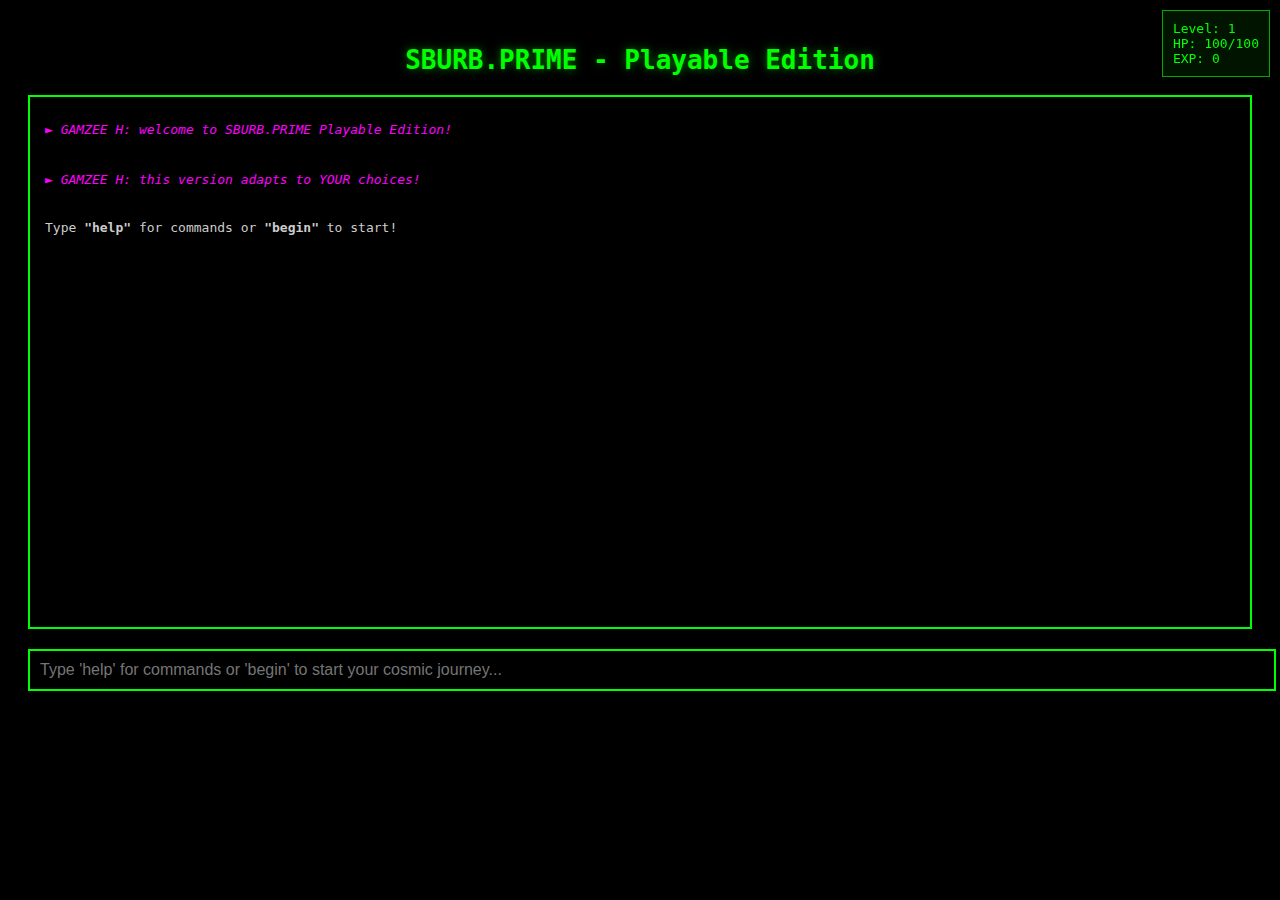
<file: playable-sburb.html>
<!DOCTYPE html>
<html lang="en">
<head>
    <meta charset="UTF-8">
    <title>SBURB.PRIME - Playable Edition</title>
    <style>
        body { background: #000; color: #00ff00; font-family: monospace; padding: 20px; }
        .choice-container { border: 2px solid #00ff00; margin: 15px 0; padding: 15px; border-radius: 8px; }
        .choice-option { background: rgba(0,255,0,0.1); border: 1px solid #00aa00; color: #00ff00; padding: 12px; margin: 8px 0; cursor: pointer; display: block; width: 100%; text-align: left; }
        .choice-option:hover { background: rgba(0,255,0,0.2); transform: translateX(5px); }
        .narrator { color: #ff00ff; font-style: italic; margin: 10px 0; }
        .player-choice { color: #ffff00; font-weight: bold; margin: 10px 0; padding: 8px; background: rgba(255,255,0,0.1); }
        .narrative { color: #cccccc; margin: 8px 0; }
        #terminal { height: 500px; overflow-y: auto; border: 2px solid #00ff00; padding: 15px; margin: 20px 0; }
        #command-input { background: #000; color: #00ff00; border: 2px solid #00ff00; padding: 10px; width: 100%; font-size: 16px; }
        .status { position: fixed; top: 10px; right: 10px; background: rgba(0,100,0,0.2); padding: 10px; border: 1px solid #00aa00; }
        h1 { text-align: center; text-shadow: 0 0 10px rgba(0,255,0,0.5); }
    </style>
</head>
<body>
    <h1>SBURB.PRIME - Playable Edition</h1>
    <div class="status" id="status">
        <div>Level: <span id="level">1</span></div>
        <div>HP: <span id="hp">100</span>/<span id="maxhp">100</span></div>
        <div>EXP: <span id="exp">0</span></div>
    </div>
    <div id="terminal"></div>
    <input type="text" id="command-input" placeholder="Type 'help' for commands or 'begin' to start your cosmic journey...">
    
    <script>
        let gameState = {
            player: {
                name: null,
                classpect: null,
                lunarSway: null,
                level: 1,
                hp: 100,
                maxHp: 100,
                experience: 0,
                reputation: { consorts: 0, echoes: 0, denizen: 0 },
                choiceHistory: [],
                unlockedPaths: []
            },
            session: { active: false, id: null }
        };

        function addToTerminal(content) {
            const terminal = document.getElementById('terminal');
            terminal.innerHTML += content + '<br>';
            terminal.scrollTop = terminal.scrollHeight;
        }

        function updateStatus() {
            document.getElementById('level').textContent = gameState.player.level;
            document.getElementById('hp').textContent = gameState.player.hp;
            document.getElementById('maxhp').textContent = gameState.player.maxHp;
            document.getElementById('exp').textContent = gameState.player.experience;
        }

        class ChoiceSystem {
            makeChoice(choiceId, optionIndex, option) {
                gameState.player.choiceHistory.push({ choiceId, optionIndex, timestamp: Date.now() });
                addToTerminal('<div class="player-choice">► You chose: ' + option.text + '</div>');
                
                if (option.consequences) {
                    if (option.consequences.stats) {
                        Object.entries(option.consequences.stats).forEach(([stat, change]) => {
                            if (stat === 'hp') {
                                gameState.player.hp = Math.max(0, Math.min(gameState.player.maxHp, gameState.player.hp + change));
                            } else if (stat === 'maxHp') {
                                gameState.player.maxHp += change;
                            } else if (stat === 'experience') {
                                gameState.player.experience += change;
                                this.checkLevelUp();
                            } else {
                                gameState.player[stat] = (gameState.player[stat] || 0) + change;
                            }
                        });
                    }
                    
                    if (option.consequences.reputation) {
                        Object.entries(option.consequences.reputation).forEach(([faction, change]) => {
                            gameState.player.reputation[faction] += change;
                        });
                    }
                    
                    if (option.consequences.unlocks) {
                        option.consequences.unlocks.forEach(unlock => {
                            if (!gameState.player.unlockedPaths.includes(unlock)) {
                                gameState.player.unlockedPaths.push(unlock);
                            }
                        });
                    }
                }
                
                addToTerminal('<div class="narrative">' + (option.response || 'Your choice echoes through paradox space.') + '</div>');
                
                const commentaries = [
                    "interesting choice there, player. let's see where this miracle leads us :o)",
                    "that's one way to shake up the narrative, i respect that approach",
                    "the honk of destiny approves of your decision making skills",
                    "now that's what i call playing the game with style!",
                    "every choice is a miracle in its own special way"
                ];
                addToTerminal('<div class="narrator">► GAMZEE H: ' + commentaries[Math.floor(Math.random() * commentaries.length)] + '</div>');
                
                updateStatus();
                
                if (option.followUp) {
                    setTimeout(() => {
                        if (option.followUp.type === 'choice') {
                            this.presentChoice(option.followUp.choiceId, option.followUp.choiceData);
                        } else if (option.followUp.type === 'narrative') {
                            addToTerminal('<div class="narrative">' + option.followUp.text + '</div>');
                        }
                    }, option.followUp.delay || 2000);
                }
            }

            checkLevelUp() {
                const player = gameState.player;
                const expNeeded = player.level * 100;
                
                if (player.experience >= expNeeded) {
                    player.level++;
                    player.experience -= expNeeded;
                    player.maxHp += 10;
                    player.hp = player.maxHp;
                    addToTerminal('<div class="narrator" style="color: #ff00ff; font-weight: bold;">► GAMZEE H: well well well, looks like you\'ve grown stronger! welcome to level ' + player.level + '!</div>');
                }
            }

            presentChoice(choiceId, choiceData) {
                let html = '<div class="choice-container">';
                html += '<h3 style="color: #00ff00; margin: 0 0 10px 0;">' + choiceData.title + '</h3>';
                html += '<p style="color: #cccccc; margin: 0 0 15px 0;">' + choiceData.description + '</p>';
                choiceData.options.forEach((option, index) => {
                    const optionJson = JSON.stringify(option).replace(/"/g, '&quot;');
                    html += '<button class="choice-option" onclick="choiceSystem.makeChoice(\'' + choiceId + '\', ' + index + ', ' + optionJson + ')">';
                    html += '<span style="color: #ffff00; font-weight: bold;">' + (index + 1) + '.</span> ' + option.text;
                    html += '</button>';
                });
                html += '</div>';
                addToTerminal(html);
            }

            hasPlayerChosen(choiceId) {
                return gameState.player.choiceHistory.some(choice => choice.choiceId === choiceId);
            }
        }

        const choiceSystem = new ChoiceSystem();

        const commands = {
            help: () => {
                addToTerminal('<div class="narrative">Available Commands:<br>• <strong>begin</strong> - Start your SBURB session<br>• <strong>name [name]</strong> - Set your player name<br>• <strong>classpect</strong> - Discover your classpect<br>• <strong>lunar</strong> - Determine your lunar sway<br>• <strong>explore</strong> - Explore your land<br>• <strong>status</strong> - Check your current status<br>• <strong>save</strong> - Save your game<br>• <strong>load</strong> - Load your game<br>• <strong>clear</strong> - Clear the terminal</div>');
            },
            
            begin: () => {
                if (gameState.session.active) {
                    addToTerminal('<div class="narrator">► GAMZEE H: looks like you\'re already in a session, player. can\'t begin what\'s already begun :o)</div>');
                    return;
                }
                
                gameState.session.active = true;
                gameState.session.id = Math.random().toString(36).substr(2, 9).toUpperCase();
                
                addToTerminal('<div class="narrator">► GAMZEE H: welcome to the grand performance! session ' + gameState.session.id + ' is now active</div>');
                addToTerminal('<div class="narrative">The cosmic dance begins. Your journey through paradox space starts now...</div>');
                
                setTimeout(() => {
                    choiceSystem.presentChoice('session_start', {
                        title: "Your SBURB Session Begins",
                        description: "The game disc spins up and reality begins to shift. How do you approach this cosmic game?",
                        options: [
                            {
                                text: "Embrace the chaos and dive in headfirst",
                                consequences: { stats: { experience: 10 }, reputation: { echoes: 1 }, unlocks: ["chaos_path"] },
                                response: "You leap into the unknown with wild abandon. The game responds to your fearless energy."
                            },
                            {
                                text: "Study the mechanics carefully before proceeding",
                                consequences: { stats: { experience: 5 }, unlocks: ["knowledge_path"] },
                                response: "Your methodical approach reveals hidden patterns in the game's structure."
                            },
                            {
                                text: "Seek guidance from the echoes of past players",
                                consequences: { reputation: { echoes: 2 }, unlocks: ["echo_path"] },
                                response: "The whispers of previous players guide your first steps into the game."
                            }
                        ]
                    });
                }, 2000);
            },

            name: (args) => {
                if (args.length === 0) {
                    addToTerminal('<div class="narrative">Your name is: ' + (gameState.player.name || 'Unknown') + '</div>');
                } else {
                    gameState.player.name = args.join(' ');
                    addToTerminal('<div class="narrator">► GAMZEE H: ' + gameState.player.name + ', what a miraculous name! it suits you perfectly</div>');
                }
            },

            classpect: () => {
                if (!gameState.player.classpect) {
                    const classes = ['Bard', 'Knight', 'Rogue', 'Seer', 'Mage', 'Heir', 'Witch', 'Sylph', 'Prince', 'Thief', 'Maid', 'Page'];
                    const aspects = ['Time', 'Space', 'Light', 'Void', 'Hope', 'Rage', 'Blood', 'Breath', 'Life', 'Doom', 'Heart', 'Mind'];
                    
                    const randomClass = classes[Math.floor(Math.random() * classes.length)];
                    const randomAspect = aspects[Math.floor(Math.random() * aspects.length)];
                    
                    gameState.player.classpect = randomClass + ' of ' + randomAspect;
                    
                    addToTerminal('<div class="narrator">► GAMZEE H: the cosmos has spoken! you are the ' + gameState.player.classpect + '!</div>');
                    addToTerminal('<div class="narrative">Your cosmic role is revealed. Power stirs within you as you embrace your destiny.</div>');
                    
                    if (!choiceSystem.hasPlayerChosen('classpect_awakening')) {
                        setTimeout(() => {
                            choiceSystem.presentChoice('classpect_awakening', {
                                title: "Classpect Awakening",
                                description: "Your " + gameState.player.classpect + " powers stir within you. How do you embrace your role?",
                                options: [
                                    {
                                        text: "Embrace your powers fully",
                                        consequences: { stats: { experience: 20, maxHp: 15 }, unlocks: ["power_awakened"] },
                                        response: "Power surges through you as you fully accept your cosmic role."
                                    },
                                    {
                                        text: "Approach your powers with caution",
                                        consequences: { stats: { experience: 10, maxHp: 5 }, unlocks: ["careful_awakening"] },
                                        response: "Your measured approach to power grants you control and wisdom."
                                    },
                                    {
                                        text: "Seek to understand your role's deeper meaning",
                                        consequences: { stats: { experience: 15 }, unlocks: ["deep_understanding"], reputation: { echoes: 2 } },
                                        response: "Your quest for understanding reveals the true nature of your classpect."
                                    }
                                ]
                            });
                        }, 2000);
                    }
                } else {
                    addToTerminal('<div class="narrative">You are the ' + gameState.player.classpect + '.</div>');
                }
            },

            lunar: () => {
                if (!gameState.player.lunarSway) {
                    const sways = ['Prospit', 'Derse'];
                    gameState.player.lunarSway = sways[Math.floor(Math.random() * sways.length)];
                    
                    const description = gameState.player.lunarSway === 'Prospit' 
                        ? "You are a dreamer of the golden city, optimistic and creative."
                        : "You are a dreamer of the purple moon, analytical and rebellious.";
                    
                    addToTerminal('<div class="narrator">► GAMZEE H: your dreams are tied to ' + gameState.player.lunarSway + '!</div>');
                    addToTerminal('<div class="narrative">' + description + '</div>');
                } else {
                    addToTerminal('<div class="narrative">Your lunar sway is ' + gameState.player.lunarSway + '.</div>');
                }
            },

            explore: () => {
                if (!gameState.session.active) {
                    addToTerminal('<div class="narrator">► GAMZEE H: you need to start a session before you can explore, player</div>');
                    return;
                }

                addToTerminal('<div class="narrative">You venture forth to explore your land...</div>');
                
                const outcomes = [
                    () => {
                        addToTerminal('<div class="narrative">You discover ancient ruins covered in mysterious symbols.</div>');
                        setTimeout(() => {
                            choiceSystem.presentChoice('ancient_ruins_' + Date.now(), {
                                title: "Ancient Ruins",
                                description: "The ruins pulse with mysterious energy. What do you do?",
                                options: [
                                    {
                                        text: "Study the symbols carefully",
                                        consequences: { stats: { experience: 15 }, unlocks: ["ancient_knowledge"] },
                                        response: "Hours of study reveal fragments of your land's ancient history."
                                    },
                                    {
                                        text: "Search for hidden passages",
                                        consequences: { stats: { experience: 12 }, unlocks: ["secret_passage"] },
                                        response: "Your thorough search reveals a hidden chamber filled with artifacts."
                                    }
                                ]
                            });
                        }, 1500);
                    },
                    () => {
                        addToTerminal('<div class="narrative">You encounter a group of friendly consorts!</div>');
                        setTimeout(() => {
                            choiceSystem.presentChoice('consort_encounter_' + Date.now(), {
                                title: "Consort Encounter",
                                description: "A group of friendly consorts approaches you with excited chirps.",
                                options: [
                                    {
                                        text: "Try to communicate with them",
                                        consequences: { reputation: { consorts: 2 }, stats: { experience: 10 } },
                                        response: "The consorts share valuable information with you."
                                    },
                                    {
                                        text: "Offer them a gift",
                                        consequences: { reputation: { consorts: 3 }, stats: { experience: 5 } },
                                        response: "Your generosity creates a strong bond with the consorts."
                                    }
                                ]
                            });
                        }, 1500);
                    }
                ];

                setTimeout(outcomes[Math.floor(Math.random() * outcomes.length)], 1000);
            },

            status: () => {
                const p = gameState.player;
                addToTerminal('<div class="narrative"><strong>Player Status:</strong><br>' +
                    '• Name: ' + (p.name || 'Unknown') + '<br>' +
                    '• Classpect: ' + (p.classpect || 'Unawakened') + '<br>' +
                    '• Lunar Sway: ' + (p.lunarSway || 'Undetermined') + '<br>' +
                    '• Level: ' + p.level + '<br>' +
                    '• HP: ' + p.hp + '/' + p.maxHp + '<br>' +
                    '• Experience: ' + p.experience + '<br>' +
                    '• Consort Rep: ' + p.reputation.consorts + '<br>' +
                    '• Echo Rep: ' + p.reputation.echoes + '<br>' +
                    '• Unlocked: ' + (p.unlockedPaths.length > 0 ? p.unlockedPaths.join(', ') : 'None') +
                    '</div>');
            },

            save: () => {
                localStorage.setItem('sburb_playable_save', JSON.stringify(gameState));
                addToTerminal('<div class="narrator">► GAMZEE H: your progress has been saved!</div>');
            },

            load: () => {
                const saved = localStorage.getItem('sburb_playable_save');
                if (saved) {
                    gameState = JSON.parse(saved);
                    addToTerminal('<div class="narrator">► GAMZEE H: welcome back!</div>');
                    updateStatus();
                } else {
                    addToTerminal('<div class="narrator">► GAMZEE H: no saved game found</div>');
                }
            },

            clear: () => {
                document.getElementById('terminal').innerHTML = '';
            }
        };

        document.getElementById('command-input').addEventListener('keypress', function(e) {
            if (e.key === 'Enter') {
                const input = this.value.trim();
                if (input) {
                    addToTerminal('<div style="color: #ffff00;">► ' + input + '</div>');
                    const args = input.split(' ');
                    const command = args.shift().toLowerCase();
                    if (commands[command]) {
                        commands[command](args);
                    } else {
                        addToTerminal('<div class="narrator">► GAMZEE H: unknown command! try "help"</div>');
                    }
                    this.value = '';
                }
            }
        });

        updateStatus();
        addToTerminal('<div class="narrator">► GAMZEE H: welcome to SBURB.PRIME Playable Edition!</div>');
        addToTerminal('<div class="narrator">► GAMZEE H: this version adapts to YOUR choices!</div>');
        addToTerminal('<div class="narrative">Type <strong>"help"</strong> for commands or <strong>"begin"</strong> to start!</div>');
    </script>
</body>
</html>
</file>
